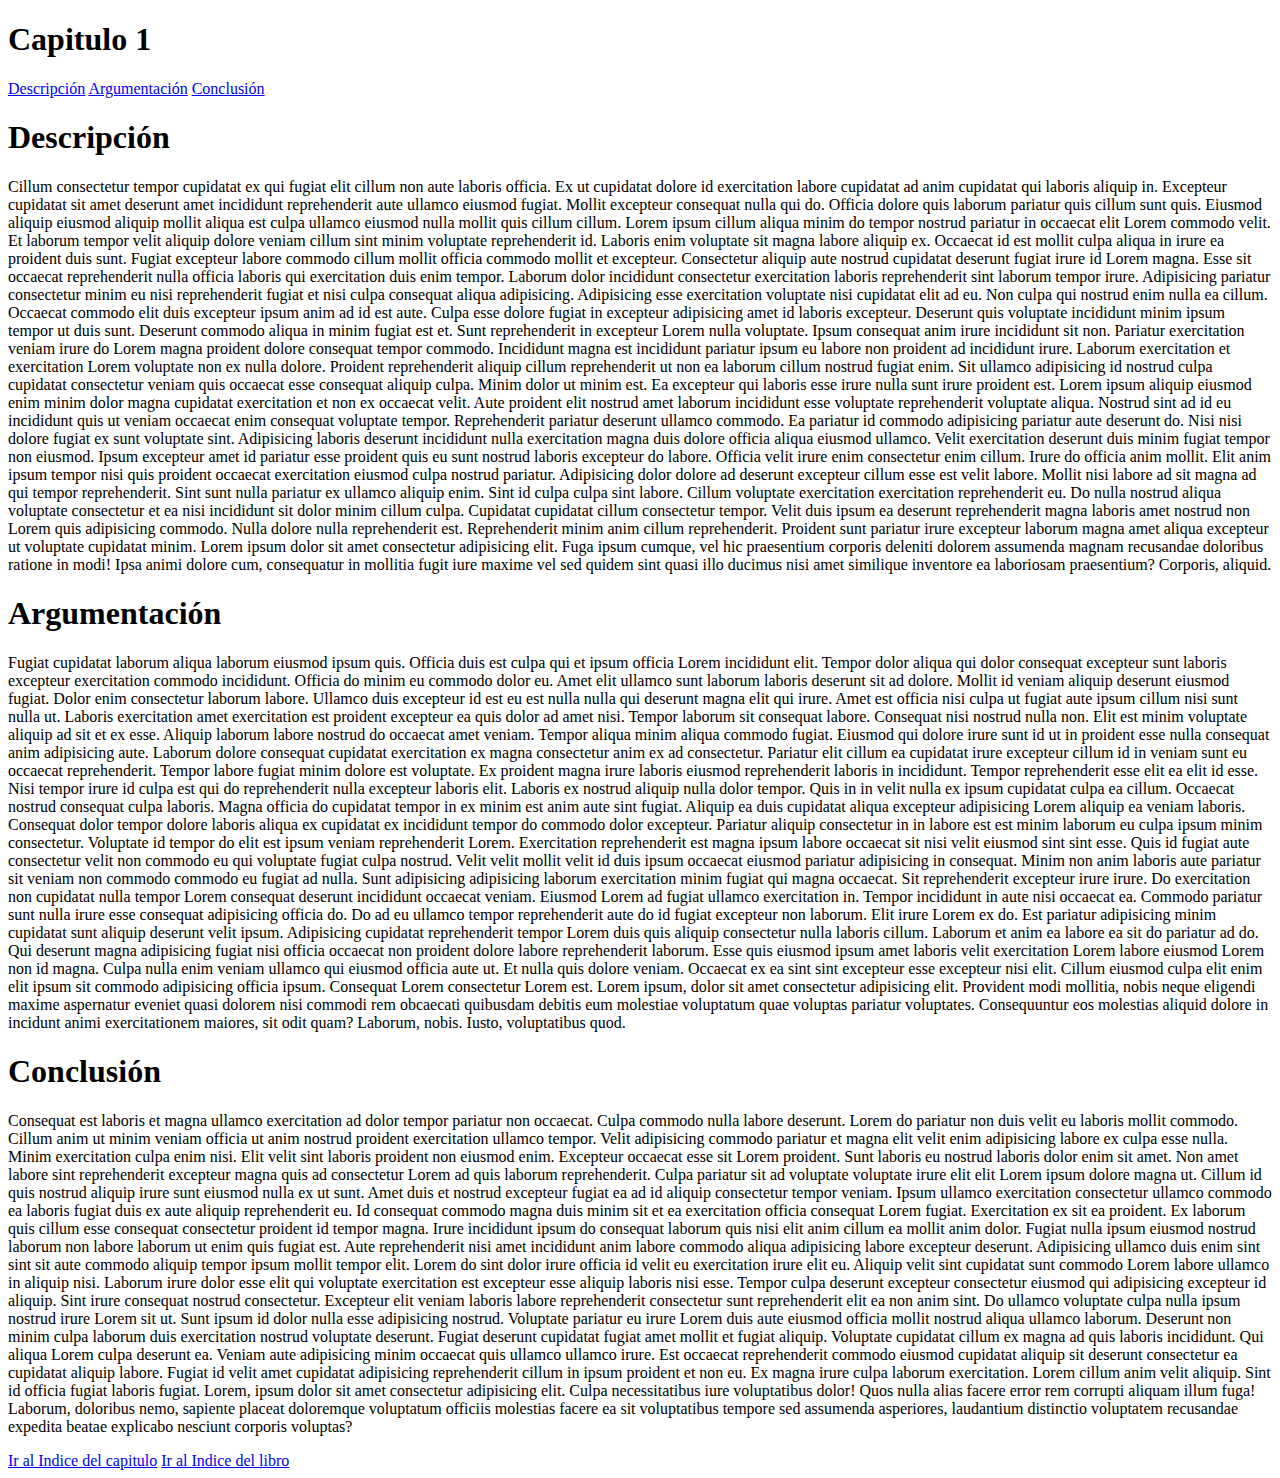
<file: mod2-challenge01/capitulo 1.html>
<!DOCTYPE html>
<html lang="en">
  <head>
    <meta charset="UTF-8" />
    <meta http-equiv="X-UA-Compatible" content="IE=edge" />
    <meta name="viewport" content="width=device-width, initial-scale=1.0" />
    <title>Document</title>
  </head>
  <body>
    <header></header>
    <main>
      <h1>Capitulo 1</h1>
      <section id="top">
        <a href="capitulo 1.html#Descripción">Descripción</a>
        <a href="capitulo 1.html#Argumentación">Argumentación</a>
        <a href="capitulo 1.html#Conclusión">Conclusión</a>
      </section>

      <section id="Descripción">
        <h1>Descripción</h1>
        <p>
          Cillum consectetur tempor cupidatat ex qui fugiat elit cillum non aute
          laboris officia. Ex ut cupidatat dolore id exercitation labore
          cupidatat ad anim cupidatat qui laboris aliquip in. Excepteur
          cupidatat sit amet deserunt amet incididunt reprehenderit aute ullamco
          eiusmod fugiat. Mollit excepteur consequat nulla qui do. Officia
          dolore quis laborum pariatur quis cillum sunt quis. Eiusmod aliquip
          eiusmod aliquip mollit aliqua est culpa ullamco eiusmod nulla mollit
          quis cillum cillum. Lorem ipsum cillum aliqua minim do tempor nostrud
          pariatur in occaecat elit Lorem commodo velit. Et laborum tempor velit
          aliquip dolore veniam cillum sint minim voluptate reprehenderit id.
          Laboris enim voluptate sit magna labore aliquip ex. Occaecat id est
          mollit culpa aliqua in irure ea proident duis sunt. Fugiat excepteur
          labore commodo cillum mollit officia commodo mollit et excepteur.
          Consectetur aliquip aute nostrud cupidatat deserunt fugiat irure id
          Lorem magna. Esse sit occaecat reprehenderit nulla officia laboris qui
          exercitation duis enim tempor. Laborum dolor incididunt consectetur
          exercitation laboris reprehenderit sint laborum tempor irure.
          Adipisicing pariatur consectetur minim eu nisi reprehenderit fugiat et
          nisi culpa consequat aliqua adipisicing. Adipisicing esse exercitation
          voluptate nisi cupidatat elit ad eu. Non culpa qui nostrud enim nulla
          ea cillum. Occaecat commodo elit duis excepteur ipsum anim ad id est
          aute. Culpa esse dolore fugiat in excepteur adipisicing amet id
          laboris excepteur. Deserunt quis voluptate incididunt minim ipsum
          tempor ut duis sunt. Deserunt commodo aliqua in minim fugiat est et.
          Sunt reprehenderit in excepteur Lorem nulla voluptate. Ipsum consequat
          anim irure incididunt sit non. Pariatur exercitation veniam irure do
          Lorem magna proident dolore consequat tempor commodo. Incididunt magna
          est incididunt pariatur ipsum eu labore non proident ad incididunt
          irure. Laborum exercitation et exercitation Lorem voluptate non ex
          nulla dolore. Proident reprehenderit aliquip cillum reprehenderit ut
          non ea laborum cillum nostrud fugiat enim. Sit ullamco adipisicing id
          nostrud culpa cupidatat consectetur veniam quis occaecat esse
          consequat aliquip culpa. Minim dolor ut minim est. Ea excepteur qui
          laboris esse irure nulla sunt irure proident est. Lorem ipsum aliquip
          eiusmod enim minim dolor magna cupidatat exercitation et non ex
          occaecat velit. Aute proident elit nostrud amet laborum incididunt
          esse voluptate reprehenderit voluptate aliqua. Nostrud sint ad id eu
          incididunt quis ut veniam occaecat enim consequat voluptate tempor.
          Reprehenderit pariatur deserunt ullamco commodo. Ea pariatur id
          commodo adipisicing pariatur aute deserunt do. Nisi nisi dolore fugiat
          ex sunt voluptate sint. Adipisicing laboris deserunt incididunt nulla
          exercitation magna duis dolore officia aliqua eiusmod ullamco. Velit
          exercitation deserunt duis minim fugiat tempor non eiusmod. Ipsum
          excepteur amet id pariatur esse proident quis eu sunt nostrud laboris
          excepteur do labore. Officia velit irure enim consectetur enim cillum.
          Irure do officia anim mollit. Elit anim ipsum tempor nisi quis
          proident occaecat exercitation eiusmod culpa nostrud pariatur.
          Adipisicing dolor dolore ad deserunt excepteur cillum esse est velit
          labore. Mollit nisi labore ad sit magna ad qui tempor reprehenderit.
          Sint sunt nulla pariatur ex ullamco aliquip enim. Sint id culpa culpa
          sint labore. Cillum voluptate exercitation exercitation reprehenderit
          eu. Do nulla nostrud aliqua voluptate consectetur et ea nisi
          incididunt sit dolor minim cillum culpa. Cupidatat cupidatat cillum
          consectetur tempor. Velit duis ipsum ea deserunt reprehenderit magna
          laboris amet nostrud non Lorem quis adipisicing commodo. Nulla dolore
          nulla reprehenderit est. Reprehenderit minim anim cillum
          reprehenderit. Proident sunt pariatur irure excepteur laborum magna
          amet aliqua excepteur ut voluptate cupidatat minim. Lorem ipsum dolor
          sit amet consectetur adipisicing elit. Fuga ipsum cumque, vel hic
          praesentium corporis deleniti dolorem assumenda magnam recusandae
          doloribus ratione in modi! Ipsa animi dolore cum, consequatur in
          mollitia fugit iure maxime vel sed quidem sint quasi illo ducimus nisi
          amet similique inventore ea laboriosam praesentium? Corporis, aliquid.
        </p>
      </section>

      <section id="Argumentación">
        <h1>Argumentación</h1>
        <p>
          Fugiat cupidatat laborum aliqua laborum eiusmod ipsum quis. Officia
          duis est culpa qui et ipsum officia Lorem incididunt elit. Tempor
          dolor aliqua qui dolor consequat excepteur sunt laboris excepteur
          exercitation commodo incididunt. Officia do minim eu commodo dolor eu.
          Amet elit ullamco sunt laborum laboris deserunt sit ad dolore. Mollit
          id veniam aliquip deserunt eiusmod fugiat. Dolor enim consectetur
          laborum labore. Ullamco duis excepteur id est eu est nulla nulla qui
          deserunt magna elit qui irure. Amet est officia nisi culpa ut fugiat
          aute ipsum cillum nisi sunt nulla ut. Laboris exercitation amet
          exercitation est proident excepteur ea quis dolor ad amet nisi. Tempor
          laborum sit consequat labore. Consequat nisi nostrud nulla non. Elit
          est minim voluptate aliquip ad sit et ex esse. Aliquip laborum labore
          nostrud do occaecat amet veniam. Tempor aliqua minim aliqua commodo
          fugiat. Eiusmod qui dolore irure sunt id ut in proident esse nulla
          consequat anim adipisicing aute. Laborum dolore consequat cupidatat
          exercitation ex magna consectetur anim ex ad consectetur. Pariatur
          elit cillum ea cupidatat irure excepteur cillum id in veniam sunt eu
          occaecat reprehenderit. Tempor labore fugiat minim dolore est
          voluptate. Ex proident magna irure laboris eiusmod reprehenderit
          laboris in incididunt. Tempor reprehenderit esse elit ea elit id esse.
          Nisi tempor irure id culpa est qui do reprehenderit nulla excepteur
          laboris elit. Laboris ex nostrud aliquip nulla dolor tempor. Quis in
          in velit nulla ex ipsum cupidatat culpa ea cillum. Occaecat nostrud
          consequat culpa laboris. Magna officia do cupidatat tempor in ex minim
          est anim aute sint fugiat. Aliquip ea duis cupidatat aliqua excepteur
          adipisicing Lorem aliquip ea veniam laboris. Consequat dolor tempor
          dolore laboris aliqua ex cupidatat ex incididunt tempor do commodo
          dolor excepteur. Pariatur aliquip consectetur in in labore est est
          minim laborum eu culpa ipsum minim consectetur. Voluptate id tempor do
          elit est ipsum veniam reprehenderit Lorem. Exercitation reprehenderit
          est magna ipsum labore occaecat sit nisi velit eiusmod sint sint esse.
          Quis id fugiat aute consectetur velit non commodo eu qui voluptate
          fugiat culpa nostrud. Velit velit mollit velit id duis ipsum occaecat
          eiusmod pariatur adipisicing in consequat. Minim non anim laboris aute
          pariatur sit veniam non commodo commodo eu fugiat ad nulla. Sunt
          adipisicing adipisicing laborum exercitation minim fugiat qui magna
          occaecat. Sit reprehenderit excepteur irure irure. Do exercitation non
          cupidatat nulla tempor Lorem consequat deserunt incididunt occaecat
          veniam. Eiusmod Lorem ad fugiat ullamco exercitation in. Tempor
          incididunt in aute nisi occaecat ea. Commodo pariatur sunt nulla irure
          esse consequat adipisicing officia do. Do ad eu ullamco tempor
          reprehenderit aute do id fugiat excepteur non laborum. Elit irure
          Lorem ex do. Est pariatur adipisicing minim cupidatat sunt aliquip
          deserunt velit ipsum. Adipisicing cupidatat reprehenderit tempor Lorem
          duis quis aliquip consectetur nulla laboris cillum. Laborum et anim ea
          labore ea sit do pariatur ad do. Qui deserunt magna adipisicing fugiat
          nisi officia occaecat non proident dolore labore reprehenderit
          laborum. Esse quis eiusmod ipsum amet laboris velit exercitation Lorem
          labore eiusmod Lorem non id magna. Culpa nulla enim veniam ullamco qui
          eiusmod officia aute ut. Et nulla quis dolore veniam. Occaecat ex ea
          sint sint excepteur esse excepteur nisi elit. Cillum eiusmod culpa
          elit enim elit ipsum sit commodo adipisicing officia ipsum. Consequat
          Lorem consectetur Lorem est. Lorem ipsum, dolor sit amet consectetur
          adipisicing elit. Provident modi mollitia, nobis neque eligendi maxime
          aspernatur eveniet quasi dolorem nisi commodi rem obcaecati quibusdam
          debitis eum molestiae voluptatum quae voluptas pariatur voluptates.
          Consequuntur eos molestias aliquid dolore in incidunt animi
          exercitationem maiores, sit odit quam? Laborum, nobis. Iusto,
          voluptatibus quod.
        </p>
      </section>
      <section id="Conclusión">
        <h1>Conclusión</h1>
        <p>
          Consequat est laboris et magna ullamco exercitation ad dolor tempor
          pariatur non occaecat. Culpa commodo nulla labore deserunt. Lorem do
          pariatur non duis velit eu laboris mollit commodo. Cillum anim ut
          minim veniam officia ut anim nostrud proident exercitation ullamco
          tempor. Velit adipisicing commodo pariatur et magna elit velit enim
          adipisicing labore ex culpa esse nulla. Minim exercitation culpa enim
          nisi. Elit velit sint laboris proident non eiusmod enim. Excepteur
          occaecat esse sit Lorem proident. Sunt laboris eu nostrud laboris
          dolor enim sit amet. Non amet labore sint reprehenderit excepteur
          magna quis ad consectetur Lorem ad quis laborum reprehenderit. Culpa
          pariatur sit ad voluptate voluptate irure elit elit Lorem ipsum dolore
          magna ut. Cillum id quis nostrud aliquip irure sunt eiusmod nulla ex
          ut sunt. Amet duis et nostrud excepteur fugiat ea ad id aliquip
          consectetur tempor veniam. Ipsum ullamco exercitation consectetur
          ullamco commodo ea laboris fugiat duis ex aute aliquip reprehenderit
          eu. Id consequat commodo magna duis minim sit et ea exercitation
          officia consequat Lorem fugiat. Exercitation ex sit ea proident. Ex
          laborum quis cillum esse consequat consectetur proident id tempor
          magna. Irure incididunt ipsum do consequat laborum quis nisi elit anim
          cillum ea mollit anim dolor. Fugiat nulla ipsum eiusmod nostrud
          laborum non labore laborum ut enim quis fugiat est. Aute reprehenderit
          nisi amet incididunt anim labore commodo aliqua adipisicing labore
          excepteur deserunt. Adipisicing ullamco duis enim sint sint sit aute
          commodo aliquip tempor ipsum mollit tempor elit. Lorem do sint dolor
          irure officia id velit eu exercitation irure elit eu. Aliquip velit
          sint cupidatat sunt commodo Lorem labore ullamco in aliquip nisi.
          Laborum irure dolor esse elit qui voluptate exercitation est excepteur
          esse aliquip laboris nisi esse. Tempor culpa deserunt excepteur
          consectetur eiusmod qui adipisicing excepteur id aliquip. Sint irure
          consequat nostrud consectetur. Excepteur elit veniam laboris labore
          reprehenderit consectetur sunt reprehenderit elit ea non anim sint. Do
          ullamco voluptate culpa nulla ipsum nostrud irure Lorem sit ut. Sunt
          ipsum id dolor nulla esse adipisicing nostrud. Voluptate pariatur eu
          irure Lorem duis aute eiusmod officia mollit nostrud aliqua ullamco
          laborum. Deserunt non minim culpa laborum duis exercitation nostrud
          voluptate deserunt. Fugiat deserunt cupidatat fugiat amet mollit et
          fugiat aliquip. Voluptate cupidatat cillum ex magna ad quis laboris
          incididunt. Qui aliqua Lorem culpa deserunt ea. Veniam aute
          adipisicing minim occaecat quis ullamco ullamco irure. Est occaecat
          reprehenderit commodo eiusmod cupidatat aliquip sit deserunt
          consectetur ea cupidatat aliquip labore. Fugiat id velit amet
          cupidatat adipisicing reprehenderit cillum in ipsum proident et non
          eu. Ex magna irure culpa laborum exercitation. Lorem cillum anim velit
          aliquip. Sint id officia fugiat laboris fugiat. Lorem, ipsum dolor sit
          amet consectetur adipisicing elit. Culpa necessitatibus iure
          voluptatibus dolor! Quos nulla alias facere error rem corrupti aliquam
          illum fuga! Laborum, doloribus nemo, sapiente placeat doloremque
          voluptatum officiis molestias facere ea sit voluptatibus tempore sed
          assumenda asperiores, laudantium distinctio voluptatem recusandae
          expedita beatae explicabo nesciunt corporis voluptas?
        </p>
      </section>
    </main>
    <footer>
      <a href="capitulo 1.html#top">Ir al Indice del capitulo</a>
      <a href="index.html">Ir al Indice del libro</a>
    </footer>
  </body>
</html>
</file>
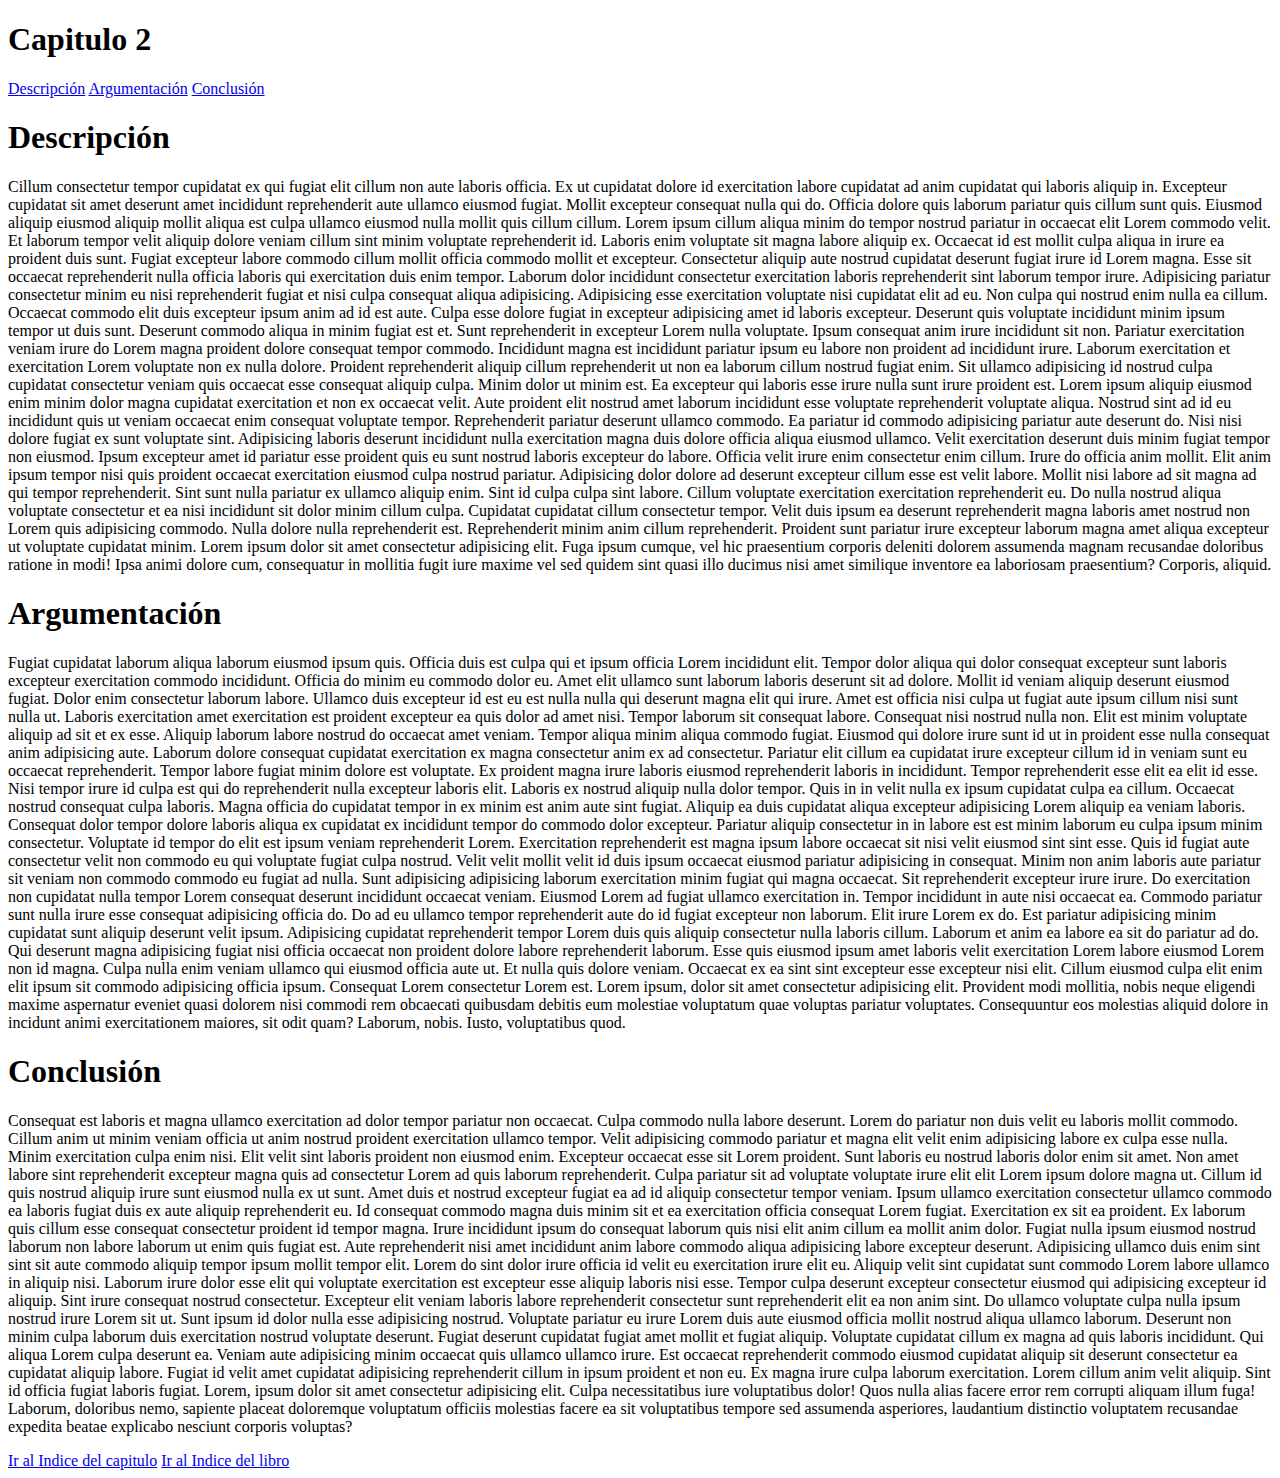
<file: mod2-challenge01/capitulo 2.html>
<!DOCTYPE html>
<html lang="en">
  <head>
    <meta charset="UTF-8" />
    <meta http-equiv="X-UA-Compatible" content="IE=edge" />
    <meta name="viewport" content="width=device-width, initial-scale=1.0" />
    <title>Document</title>
  </head>
  <body>
    <header></header>
    <main>
      <h1>Capitulo 2</h1>
      <section id="top">
        <a href="capitulo 2.html#Descripción">Descripción</a>
        <a href="capitulo 2.html#Argumentación">Argumentación</a>
        <a href="capitulo 2.html#Conclusión">Conclusión</a>
      </section>

      <section id="Descripción">
        <h1>Descripción</h1>
        <p>
          Cillum consectetur tempor cupidatat ex qui fugiat elit cillum non aute
          laboris officia. Ex ut cupidatat dolore id exercitation labore
          cupidatat ad anim cupidatat qui laboris aliquip in. Excepteur
          cupidatat sit amet deserunt amet incididunt reprehenderit aute ullamco
          eiusmod fugiat. Mollit excepteur consequat nulla qui do. Officia
          dolore quis laborum pariatur quis cillum sunt quis. Eiusmod aliquip
          eiusmod aliquip mollit aliqua est culpa ullamco eiusmod nulla mollit
          quis cillum cillum. Lorem ipsum cillum aliqua minim do tempor nostrud
          pariatur in occaecat elit Lorem commodo velit. Et laborum tempor velit
          aliquip dolore veniam cillum sint minim voluptate reprehenderit id.
          Laboris enim voluptate sit magna labore aliquip ex. Occaecat id est
          mollit culpa aliqua in irure ea proident duis sunt. Fugiat excepteur
          labore commodo cillum mollit officia commodo mollit et excepteur.
          Consectetur aliquip aute nostrud cupidatat deserunt fugiat irure id
          Lorem magna. Esse sit occaecat reprehenderit nulla officia laboris qui
          exercitation duis enim tempor. Laborum dolor incididunt consectetur
          exercitation laboris reprehenderit sint laborum tempor irure.
          Adipisicing pariatur consectetur minim eu nisi reprehenderit fugiat et
          nisi culpa consequat aliqua adipisicing. Adipisicing esse exercitation
          voluptate nisi cupidatat elit ad eu. Non culpa qui nostrud enim nulla
          ea cillum. Occaecat commodo elit duis excepteur ipsum anim ad id est
          aute. Culpa esse dolore fugiat in excepteur adipisicing amet id
          laboris excepteur. Deserunt quis voluptate incididunt minim ipsum
          tempor ut duis sunt. Deserunt commodo aliqua in minim fugiat est et.
          Sunt reprehenderit in excepteur Lorem nulla voluptate. Ipsum consequat
          anim irure incididunt sit non. Pariatur exercitation veniam irure do
          Lorem magna proident dolore consequat tempor commodo. Incididunt magna
          est incididunt pariatur ipsum eu labore non proident ad incididunt
          irure. Laborum exercitation et exercitation Lorem voluptate non ex
          nulla dolore. Proident reprehenderit aliquip cillum reprehenderit ut
          non ea laborum cillum nostrud fugiat enim. Sit ullamco adipisicing id
          nostrud culpa cupidatat consectetur veniam quis occaecat esse
          consequat aliquip culpa. Minim dolor ut minim est. Ea excepteur qui
          laboris esse irure nulla sunt irure proident est. Lorem ipsum aliquip
          eiusmod enim minim dolor magna cupidatat exercitation et non ex
          occaecat velit. Aute proident elit nostrud amet laborum incididunt
          esse voluptate reprehenderit voluptate aliqua. Nostrud sint ad id eu
          incididunt quis ut veniam occaecat enim consequat voluptate tempor.
          Reprehenderit pariatur deserunt ullamco commodo. Ea pariatur id
          commodo adipisicing pariatur aute deserunt do. Nisi nisi dolore fugiat
          ex sunt voluptate sint. Adipisicing laboris deserunt incididunt nulla
          exercitation magna duis dolore officia aliqua eiusmod ullamco. Velit
          exercitation deserunt duis minim fugiat tempor non eiusmod. Ipsum
          excepteur amet id pariatur esse proident quis eu sunt nostrud laboris
          excepteur do labore. Officia velit irure enim consectetur enim cillum.
          Irure do officia anim mollit. Elit anim ipsum tempor nisi quis
          proident occaecat exercitation eiusmod culpa nostrud pariatur.
          Adipisicing dolor dolore ad deserunt excepteur cillum esse est velit
          labore. Mollit nisi labore ad sit magna ad qui tempor reprehenderit.
          Sint sunt nulla pariatur ex ullamco aliquip enim. Sint id culpa culpa
          sint labore. Cillum voluptate exercitation exercitation reprehenderit
          eu. Do nulla nostrud aliqua voluptate consectetur et ea nisi
          incididunt sit dolor minim cillum culpa. Cupidatat cupidatat cillum
          consectetur tempor. Velit duis ipsum ea deserunt reprehenderit magna
          laboris amet nostrud non Lorem quis adipisicing commodo. Nulla dolore
          nulla reprehenderit est. Reprehenderit minim anim cillum
          reprehenderit. Proident sunt pariatur irure excepteur laborum magna
          amet aliqua excepteur ut voluptate cupidatat minim. Lorem ipsum dolor
          sit amet consectetur adipisicing elit. Fuga ipsum cumque, vel hic
          praesentium corporis deleniti dolorem assumenda magnam recusandae
          doloribus ratione in modi! Ipsa animi dolore cum, consequatur in
          mollitia fugit iure maxime vel sed quidem sint quasi illo ducimus nisi
          amet similique inventore ea laboriosam praesentium? Corporis, aliquid.
        </p>
      </section>

      <section id="Argumentación">
        <h1>Argumentación</h1>
        <p>
          Fugiat cupidatat laborum aliqua laborum eiusmod ipsum quis. Officia
          duis est culpa qui et ipsum officia Lorem incididunt elit. Tempor
          dolor aliqua qui dolor consequat excepteur sunt laboris excepteur
          exercitation commodo incididunt. Officia do minim eu commodo dolor eu.
          Amet elit ullamco sunt laborum laboris deserunt sit ad dolore. Mollit
          id veniam aliquip deserunt eiusmod fugiat. Dolor enim consectetur
          laborum labore. Ullamco duis excepteur id est eu est nulla nulla qui
          deserunt magna elit qui irure. Amet est officia nisi culpa ut fugiat
          aute ipsum cillum nisi sunt nulla ut. Laboris exercitation amet
          exercitation est proident excepteur ea quis dolor ad amet nisi. Tempor
          laborum sit consequat labore. Consequat nisi nostrud nulla non. Elit
          est minim voluptate aliquip ad sit et ex esse. Aliquip laborum labore
          nostrud do occaecat amet veniam. Tempor aliqua minim aliqua commodo
          fugiat. Eiusmod qui dolore irure sunt id ut in proident esse nulla
          consequat anim adipisicing aute. Laborum dolore consequat cupidatat
          exercitation ex magna consectetur anim ex ad consectetur. Pariatur
          elit cillum ea cupidatat irure excepteur cillum id in veniam sunt eu
          occaecat reprehenderit. Tempor labore fugiat minim dolore est
          voluptate. Ex proident magna irure laboris eiusmod reprehenderit
          laboris in incididunt. Tempor reprehenderit esse elit ea elit id esse.
          Nisi tempor irure id culpa est qui do reprehenderit nulla excepteur
          laboris elit. Laboris ex nostrud aliquip nulla dolor tempor. Quis in
          in velit nulla ex ipsum cupidatat culpa ea cillum. Occaecat nostrud
          consequat culpa laboris. Magna officia do cupidatat tempor in ex minim
          est anim aute sint fugiat. Aliquip ea duis cupidatat aliqua excepteur
          adipisicing Lorem aliquip ea veniam laboris. Consequat dolor tempor
          dolore laboris aliqua ex cupidatat ex incididunt tempor do commodo
          dolor excepteur. Pariatur aliquip consectetur in in labore est est
          minim laborum eu culpa ipsum minim consectetur. Voluptate id tempor do
          elit est ipsum veniam reprehenderit Lorem. Exercitation reprehenderit
          est magna ipsum labore occaecat sit nisi velit eiusmod sint sint esse.
          Quis id fugiat aute consectetur velit non commodo eu qui voluptate
          fugiat culpa nostrud. Velit velit mollit velit id duis ipsum occaecat
          eiusmod pariatur adipisicing in consequat. Minim non anim laboris aute
          pariatur sit veniam non commodo commodo eu fugiat ad nulla. Sunt
          adipisicing adipisicing laborum exercitation minim fugiat qui magna
          occaecat. Sit reprehenderit excepteur irure irure. Do exercitation non
          cupidatat nulla tempor Lorem consequat deserunt incididunt occaecat
          veniam. Eiusmod Lorem ad fugiat ullamco exercitation in. Tempor
          incididunt in aute nisi occaecat ea. Commodo pariatur sunt nulla irure
          esse consequat adipisicing officia do. Do ad eu ullamco tempor
          reprehenderit aute do id fugiat excepteur non laborum. Elit irure
          Lorem ex do. Est pariatur adipisicing minim cupidatat sunt aliquip
          deserunt velit ipsum. Adipisicing cupidatat reprehenderit tempor Lorem
          duis quis aliquip consectetur nulla laboris cillum. Laborum et anim ea
          labore ea sit do pariatur ad do. Qui deserunt magna adipisicing fugiat
          nisi officia occaecat non proident dolore labore reprehenderit
          laborum. Esse quis eiusmod ipsum amet laboris velit exercitation Lorem
          labore eiusmod Lorem non id magna. Culpa nulla enim veniam ullamco qui
          eiusmod officia aute ut. Et nulla quis dolore veniam. Occaecat ex ea
          sint sint excepteur esse excepteur nisi elit. Cillum eiusmod culpa
          elit enim elit ipsum sit commodo adipisicing officia ipsum. Consequat
          Lorem consectetur Lorem est. Lorem ipsum, dolor sit amet consectetur
          adipisicing elit. Provident modi mollitia, nobis neque eligendi maxime
          aspernatur eveniet quasi dolorem nisi commodi rem obcaecati quibusdam
          debitis eum molestiae voluptatum quae voluptas pariatur voluptates.
          Consequuntur eos molestias aliquid dolore in incidunt animi
          exercitationem maiores, sit odit quam? Laborum, nobis. Iusto,
          voluptatibus quod.
        </p>
      </section>
      <section id="Conclusión">
        <h1>Conclusión</h1>
        <p>
          Consequat est laboris et magna ullamco exercitation ad dolor tempor
          pariatur non occaecat. Culpa commodo nulla labore deserunt. Lorem do
          pariatur non duis velit eu laboris mollit commodo. Cillum anim ut
          minim veniam officia ut anim nostrud proident exercitation ullamco
          tempor. Velit adipisicing commodo pariatur et magna elit velit enim
          adipisicing labore ex culpa esse nulla. Minim exercitation culpa enim
          nisi. Elit velit sint laboris proident non eiusmod enim. Excepteur
          occaecat esse sit Lorem proident. Sunt laboris eu nostrud laboris
          dolor enim sit amet. Non amet labore sint reprehenderit excepteur
          magna quis ad consectetur Lorem ad quis laborum reprehenderit. Culpa
          pariatur sit ad voluptate voluptate irure elit elit Lorem ipsum dolore
          magna ut. Cillum id quis nostrud aliquip irure sunt eiusmod nulla ex
          ut sunt. Amet duis et nostrud excepteur fugiat ea ad id aliquip
          consectetur tempor veniam. Ipsum ullamco exercitation consectetur
          ullamco commodo ea laboris fugiat duis ex aute aliquip reprehenderit
          eu. Id consequat commodo magna duis minim sit et ea exercitation
          officia consequat Lorem fugiat. Exercitation ex sit ea proident. Ex
          laborum quis cillum esse consequat consectetur proident id tempor
          magna. Irure incididunt ipsum do consequat laborum quis nisi elit anim
          cillum ea mollit anim dolor. Fugiat nulla ipsum eiusmod nostrud
          laborum non labore laborum ut enim quis fugiat est. Aute reprehenderit
          nisi amet incididunt anim labore commodo aliqua adipisicing labore
          excepteur deserunt. Adipisicing ullamco duis enim sint sint sit aute
          commodo aliquip tempor ipsum mollit tempor elit. Lorem do sint dolor
          irure officia id velit eu exercitation irure elit eu. Aliquip velit
          sint cupidatat sunt commodo Lorem labore ullamco in aliquip nisi.
          Laborum irure dolor esse elit qui voluptate exercitation est excepteur
          esse aliquip laboris nisi esse. Tempor culpa deserunt excepteur
          consectetur eiusmod qui adipisicing excepteur id aliquip. Sint irure
          consequat nostrud consectetur. Excepteur elit veniam laboris labore
          reprehenderit consectetur sunt reprehenderit elit ea non anim sint. Do
          ullamco voluptate culpa nulla ipsum nostrud irure Lorem sit ut. Sunt
          ipsum id dolor nulla esse adipisicing nostrud. Voluptate pariatur eu
          irure Lorem duis aute eiusmod officia mollit nostrud aliqua ullamco
          laborum. Deserunt non minim culpa laborum duis exercitation nostrud
          voluptate deserunt. Fugiat deserunt cupidatat fugiat amet mollit et
          fugiat aliquip. Voluptate cupidatat cillum ex magna ad quis laboris
          incididunt. Qui aliqua Lorem culpa deserunt ea. Veniam aute
          adipisicing minim occaecat quis ullamco ullamco irure. Est occaecat
          reprehenderit commodo eiusmod cupidatat aliquip sit deserunt
          consectetur ea cupidatat aliquip labore. Fugiat id velit amet
          cupidatat adipisicing reprehenderit cillum in ipsum proident et non
          eu. Ex magna irure culpa laborum exercitation. Lorem cillum anim velit
          aliquip. Sint id officia fugiat laboris fugiat. Lorem, ipsum dolor sit
          amet consectetur adipisicing elit. Culpa necessitatibus iure
          voluptatibus dolor! Quos nulla alias facere error rem corrupti aliquam
          illum fuga! Laborum, doloribus nemo, sapiente placeat doloremque
          voluptatum officiis molestias facere ea sit voluptatibus tempore sed
          assumenda asperiores, laudantium distinctio voluptatem recusandae
          expedita beatae explicabo nesciunt corporis voluptas?
        </p>
      </section>
    </main>
    <footer>
      <a href="capitulo 2.html#top">Ir al Indice del capitulo</a>
      <a href="index.html">Ir al Indice del libro</a>
    </footer>
  </body>
</html>
</file>
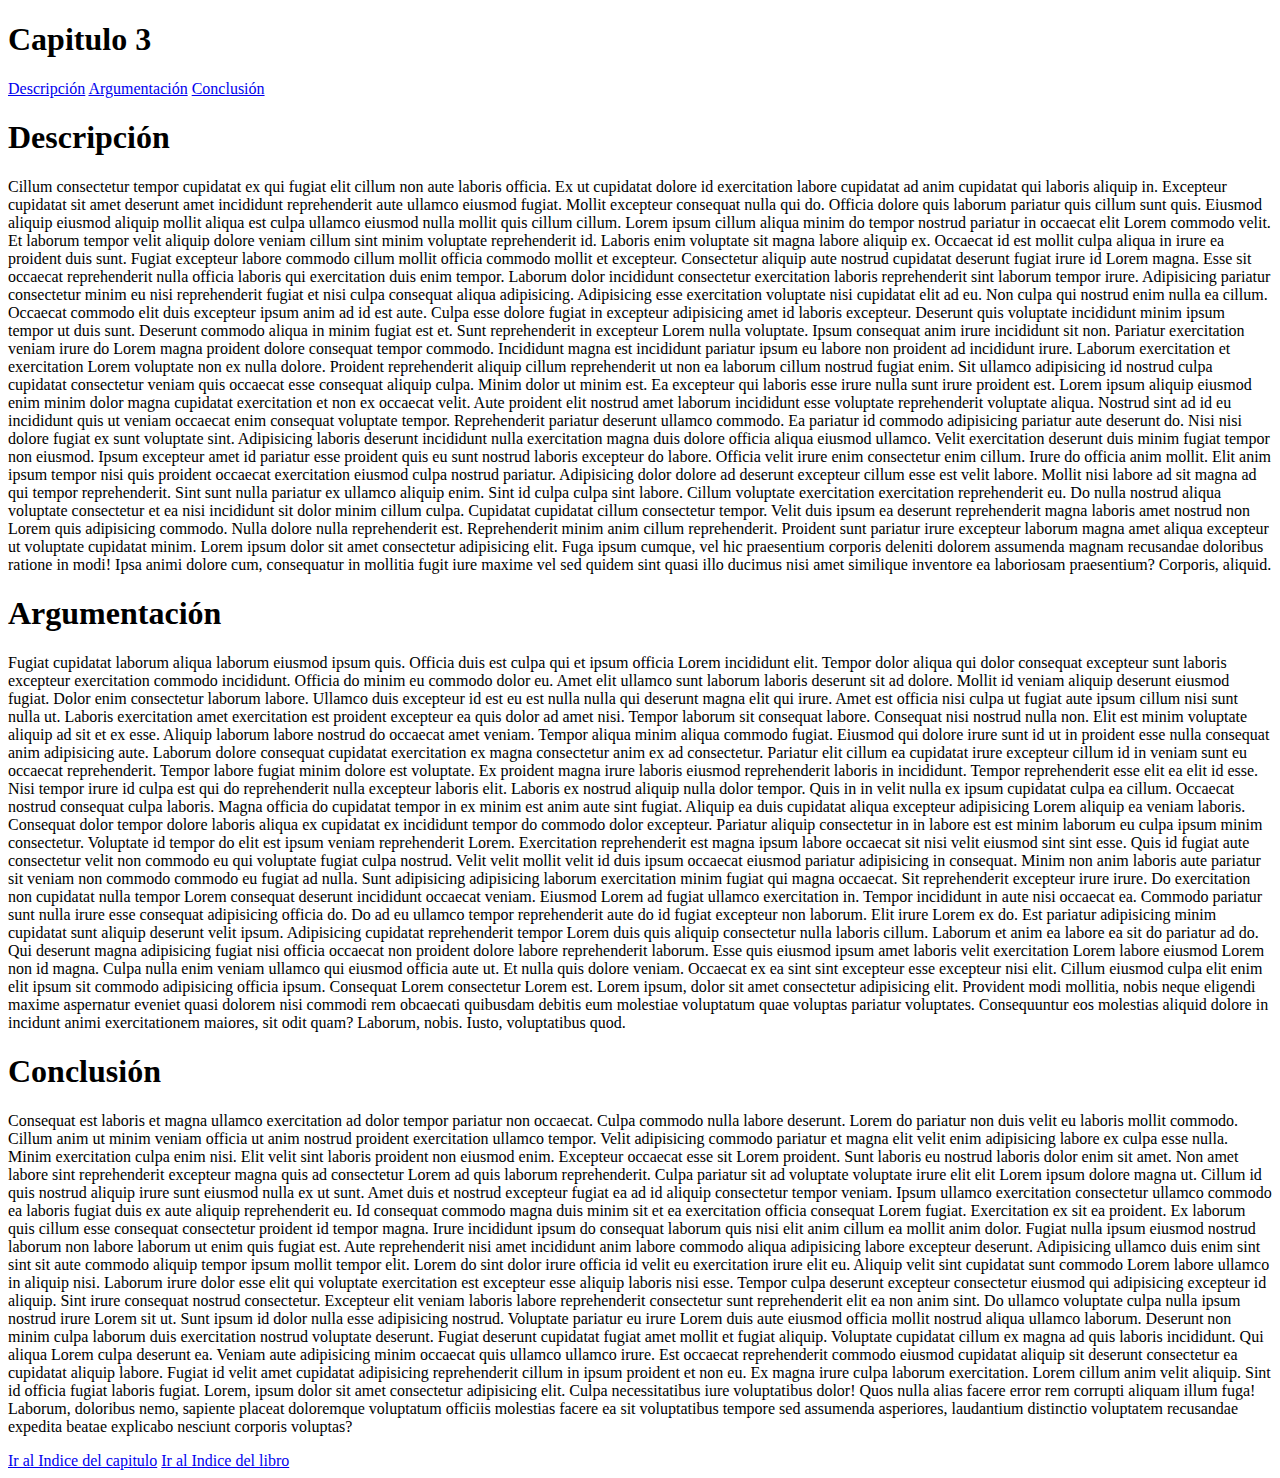
<file: mod2-challenge01/capitulo 3.html>
<!DOCTYPE html>
<html lang="en">
  <head>
    <meta charset="UTF-8" />
    <meta http-equiv="X-UA-Compatible" content="IE=edge" />
    <meta name="viewport" content="width=device-width, initial-scale=1.0" />
    <title>Document</title>
  </head>
  <body>
    <header></header>
    <main>
      <h1>Capitulo 3</h1>
      <section id="top">
        <a href="capitulo 3.html#Descripción">Descripción</a>
        <a href="capitulo 3.html#Argumentación">Argumentación</a>
        <a href="capitulo 3.html#Conclusión">Conclusión</a>
      </section>

      <section id="Descripción">
        <h1>Descripción</h1>
        <p>
          Cillum consectetur tempor cupidatat ex qui fugiat elit cillum non aute
          laboris officia. Ex ut cupidatat dolore id exercitation labore
          cupidatat ad anim cupidatat qui laboris aliquip in. Excepteur
          cupidatat sit amet deserunt amet incididunt reprehenderit aute ullamco
          eiusmod fugiat. Mollit excepteur consequat nulla qui do. Officia
          dolore quis laborum pariatur quis cillum sunt quis. Eiusmod aliquip
          eiusmod aliquip mollit aliqua est culpa ullamco eiusmod nulla mollit
          quis cillum cillum. Lorem ipsum cillum aliqua minim do tempor nostrud
          pariatur in occaecat elit Lorem commodo velit. Et laborum tempor velit
          aliquip dolore veniam cillum sint minim voluptate reprehenderit id.
          Laboris enim voluptate sit magna labore aliquip ex. Occaecat id est
          mollit culpa aliqua in irure ea proident duis sunt. Fugiat excepteur
          labore commodo cillum mollit officia commodo mollit et excepteur.
          Consectetur aliquip aute nostrud cupidatat deserunt fugiat irure id
          Lorem magna. Esse sit occaecat reprehenderit nulla officia laboris qui
          exercitation duis enim tempor. Laborum dolor incididunt consectetur
          exercitation laboris reprehenderit sint laborum tempor irure.
          Adipisicing pariatur consectetur minim eu nisi reprehenderit fugiat et
          nisi culpa consequat aliqua adipisicing. Adipisicing esse exercitation
          voluptate nisi cupidatat elit ad eu. Non culpa qui nostrud enim nulla
          ea cillum. Occaecat commodo elit duis excepteur ipsum anim ad id est
          aute. Culpa esse dolore fugiat in excepteur adipisicing amet id
          laboris excepteur. Deserunt quis voluptate incididunt minim ipsum
          tempor ut duis sunt. Deserunt commodo aliqua in minim fugiat est et.
          Sunt reprehenderit in excepteur Lorem nulla voluptate. Ipsum consequat
          anim irure incididunt sit non. Pariatur exercitation veniam irure do
          Lorem magna proident dolore consequat tempor commodo. Incididunt magna
          est incididunt pariatur ipsum eu labore non proident ad incididunt
          irure. Laborum exercitation et exercitation Lorem voluptate non ex
          nulla dolore. Proident reprehenderit aliquip cillum reprehenderit ut
          non ea laborum cillum nostrud fugiat enim. Sit ullamco adipisicing id
          nostrud culpa cupidatat consectetur veniam quis occaecat esse
          consequat aliquip culpa. Minim dolor ut minim est. Ea excepteur qui
          laboris esse irure nulla sunt irure proident est. Lorem ipsum aliquip
          eiusmod enim minim dolor magna cupidatat exercitation et non ex
          occaecat velit. Aute proident elit nostrud amet laborum incididunt
          esse voluptate reprehenderit voluptate aliqua. Nostrud sint ad id eu
          incididunt quis ut veniam occaecat enim consequat voluptate tempor.
          Reprehenderit pariatur deserunt ullamco commodo. Ea pariatur id
          commodo adipisicing pariatur aute deserunt do. Nisi nisi dolore fugiat
          ex sunt voluptate sint. Adipisicing laboris deserunt incididunt nulla
          exercitation magna duis dolore officia aliqua eiusmod ullamco. Velit
          exercitation deserunt duis minim fugiat tempor non eiusmod. Ipsum
          excepteur amet id pariatur esse proident quis eu sunt nostrud laboris
          excepteur do labore. Officia velit irure enim consectetur enim cillum.
          Irure do officia anim mollit. Elit anim ipsum tempor nisi quis
          proident occaecat exercitation eiusmod culpa nostrud pariatur.
          Adipisicing dolor dolore ad deserunt excepteur cillum esse est velit
          labore. Mollit nisi labore ad sit magna ad qui tempor reprehenderit.
          Sint sunt nulla pariatur ex ullamco aliquip enim. Sint id culpa culpa
          sint labore. Cillum voluptate exercitation exercitation reprehenderit
          eu. Do nulla nostrud aliqua voluptate consectetur et ea nisi
          incididunt sit dolor minim cillum culpa. Cupidatat cupidatat cillum
          consectetur tempor. Velit duis ipsum ea deserunt reprehenderit magna
          laboris amet nostrud non Lorem quis adipisicing commodo. Nulla dolore
          nulla reprehenderit est. Reprehenderit minim anim cillum
          reprehenderit. Proident sunt pariatur irure excepteur laborum magna
          amet aliqua excepteur ut voluptate cupidatat minim. Lorem ipsum dolor
          sit amet consectetur adipisicing elit. Fuga ipsum cumque, vel hic
          praesentium corporis deleniti dolorem assumenda magnam recusandae
          doloribus ratione in modi! Ipsa animi dolore cum, consequatur in
          mollitia fugit iure maxime vel sed quidem sint quasi illo ducimus nisi
          amet similique inventore ea laboriosam praesentium? Corporis, aliquid.
        </p>
      </section>

      <section id="Argumentación">
        <h1>Argumentación</h1>
        <p>
          Fugiat cupidatat laborum aliqua laborum eiusmod ipsum quis. Officia
          duis est culpa qui et ipsum officia Lorem incididunt elit. Tempor
          dolor aliqua qui dolor consequat excepteur sunt laboris excepteur
          exercitation commodo incididunt. Officia do minim eu commodo dolor eu.
          Amet elit ullamco sunt laborum laboris deserunt sit ad dolore. Mollit
          id veniam aliquip deserunt eiusmod fugiat. Dolor enim consectetur
          laborum labore. Ullamco duis excepteur id est eu est nulla nulla qui
          deserunt magna elit qui irure. Amet est officia nisi culpa ut fugiat
          aute ipsum cillum nisi sunt nulla ut. Laboris exercitation amet
          exercitation est proident excepteur ea quis dolor ad amet nisi. Tempor
          laborum sit consequat labore. Consequat nisi nostrud nulla non. Elit
          est minim voluptate aliquip ad sit et ex esse. Aliquip laborum labore
          nostrud do occaecat amet veniam. Tempor aliqua minim aliqua commodo
          fugiat. Eiusmod qui dolore irure sunt id ut in proident esse nulla
          consequat anim adipisicing aute. Laborum dolore consequat cupidatat
          exercitation ex magna consectetur anim ex ad consectetur. Pariatur
          elit cillum ea cupidatat irure excepteur cillum id in veniam sunt eu
          occaecat reprehenderit. Tempor labore fugiat minim dolore est
          voluptate. Ex proident magna irure laboris eiusmod reprehenderit
          laboris in incididunt. Tempor reprehenderit esse elit ea elit id esse.
          Nisi tempor irure id culpa est qui do reprehenderit nulla excepteur
          laboris elit. Laboris ex nostrud aliquip nulla dolor tempor. Quis in
          in velit nulla ex ipsum cupidatat culpa ea cillum. Occaecat nostrud
          consequat culpa laboris. Magna officia do cupidatat tempor in ex minim
          est anim aute sint fugiat. Aliquip ea duis cupidatat aliqua excepteur
          adipisicing Lorem aliquip ea veniam laboris. Consequat dolor tempor
          dolore laboris aliqua ex cupidatat ex incididunt tempor do commodo
          dolor excepteur. Pariatur aliquip consectetur in in labore est est
          minim laborum eu culpa ipsum minim consectetur. Voluptate id tempor do
          elit est ipsum veniam reprehenderit Lorem. Exercitation reprehenderit
          est magna ipsum labore occaecat sit nisi velit eiusmod sint sint esse.
          Quis id fugiat aute consectetur velit non commodo eu qui voluptate
          fugiat culpa nostrud. Velit velit mollit velit id duis ipsum occaecat
          eiusmod pariatur adipisicing in consequat. Minim non anim laboris aute
          pariatur sit veniam non commodo commodo eu fugiat ad nulla. Sunt
          adipisicing adipisicing laborum exercitation minim fugiat qui magna
          occaecat. Sit reprehenderit excepteur irure irure. Do exercitation non
          cupidatat nulla tempor Lorem consequat deserunt incididunt occaecat
          veniam. Eiusmod Lorem ad fugiat ullamco exercitation in. Tempor
          incididunt in aute nisi occaecat ea. Commodo pariatur sunt nulla irure
          esse consequat adipisicing officia do. Do ad eu ullamco tempor
          reprehenderit aute do id fugiat excepteur non laborum. Elit irure
          Lorem ex do. Est pariatur adipisicing minim cupidatat sunt aliquip
          deserunt velit ipsum. Adipisicing cupidatat reprehenderit tempor Lorem
          duis quis aliquip consectetur nulla laboris cillum. Laborum et anim ea
          labore ea sit do pariatur ad do. Qui deserunt magna adipisicing fugiat
          nisi officia occaecat non proident dolore labore reprehenderit
          laborum. Esse quis eiusmod ipsum amet laboris velit exercitation Lorem
          labore eiusmod Lorem non id magna. Culpa nulla enim veniam ullamco qui
          eiusmod officia aute ut. Et nulla quis dolore veniam. Occaecat ex ea
          sint sint excepteur esse excepteur nisi elit. Cillum eiusmod culpa
          elit enim elit ipsum sit commodo adipisicing officia ipsum. Consequat
          Lorem consectetur Lorem est. Lorem ipsum, dolor sit amet consectetur
          adipisicing elit. Provident modi mollitia, nobis neque eligendi maxime
          aspernatur eveniet quasi dolorem nisi commodi rem obcaecati quibusdam
          debitis eum molestiae voluptatum quae voluptas pariatur voluptates.
          Consequuntur eos molestias aliquid dolore in incidunt animi
          exercitationem maiores, sit odit quam? Laborum, nobis. Iusto,
          voluptatibus quod.
        </p>
      </section>
      <section id="Conclusión">
        <h1>Conclusión</h1>
        <p>
          Consequat est laboris et magna ullamco exercitation ad dolor tempor
          pariatur non occaecat. Culpa commodo nulla labore deserunt. Lorem do
          pariatur non duis velit eu laboris mollit commodo. Cillum anim ut
          minim veniam officia ut anim nostrud proident exercitation ullamco
          tempor. Velit adipisicing commodo pariatur et magna elit velit enim
          adipisicing labore ex culpa esse nulla. Minim exercitation culpa enim
          nisi. Elit velit sint laboris proident non eiusmod enim. Excepteur
          occaecat esse sit Lorem proident. Sunt laboris eu nostrud laboris
          dolor enim sit amet. Non amet labore sint reprehenderit excepteur
          magna quis ad consectetur Lorem ad quis laborum reprehenderit. Culpa
          pariatur sit ad voluptate voluptate irure elit elit Lorem ipsum dolore
          magna ut. Cillum id quis nostrud aliquip irure sunt eiusmod nulla ex
          ut sunt. Amet duis et nostrud excepteur fugiat ea ad id aliquip
          consectetur tempor veniam. Ipsum ullamco exercitation consectetur
          ullamco commodo ea laboris fugiat duis ex aute aliquip reprehenderit
          eu. Id consequat commodo magna duis minim sit et ea exercitation
          officia consequat Lorem fugiat. Exercitation ex sit ea proident. Ex
          laborum quis cillum esse consequat consectetur proident id tempor
          magna. Irure incididunt ipsum do consequat laborum quis nisi elit anim
          cillum ea mollit anim dolor. Fugiat nulla ipsum eiusmod nostrud
          laborum non labore laborum ut enim quis fugiat est. Aute reprehenderit
          nisi amet incididunt anim labore commodo aliqua adipisicing labore
          excepteur deserunt. Adipisicing ullamco duis enim sint sint sit aute
          commodo aliquip tempor ipsum mollit tempor elit. Lorem do sint dolor
          irure officia id velit eu exercitation irure elit eu. Aliquip velit
          sint cupidatat sunt commodo Lorem labore ullamco in aliquip nisi.
          Laborum irure dolor esse elit qui voluptate exercitation est excepteur
          esse aliquip laboris nisi esse. Tempor culpa deserunt excepteur
          consectetur eiusmod qui adipisicing excepteur id aliquip. Sint irure
          consequat nostrud consectetur. Excepteur elit veniam laboris labore
          reprehenderit consectetur sunt reprehenderit elit ea non anim sint. Do
          ullamco voluptate culpa nulla ipsum nostrud irure Lorem sit ut. Sunt
          ipsum id dolor nulla esse adipisicing nostrud. Voluptate pariatur eu
          irure Lorem duis aute eiusmod officia mollit nostrud aliqua ullamco
          laborum. Deserunt non minim culpa laborum duis exercitation nostrud
          voluptate deserunt. Fugiat deserunt cupidatat fugiat amet mollit et
          fugiat aliquip. Voluptate cupidatat cillum ex magna ad quis laboris
          incididunt. Qui aliqua Lorem culpa deserunt ea. Veniam aute
          adipisicing minim occaecat quis ullamco ullamco irure. Est occaecat
          reprehenderit commodo eiusmod cupidatat aliquip sit deserunt
          consectetur ea cupidatat aliquip labore. Fugiat id velit amet
          cupidatat adipisicing reprehenderit cillum in ipsum proident et non
          eu. Ex magna irure culpa laborum exercitation. Lorem cillum anim velit
          aliquip. Sint id officia fugiat laboris fugiat. Lorem, ipsum dolor sit
          amet consectetur adipisicing elit. Culpa necessitatibus iure
          voluptatibus dolor! Quos nulla alias facere error rem corrupti aliquam
          illum fuga! Laborum, doloribus nemo, sapiente placeat doloremque
          voluptatum officiis molestias facere ea sit voluptatibus tempore sed
          assumenda asperiores, laudantium distinctio voluptatem recusandae
          expedita beatae explicabo nesciunt corporis voluptas?
        </p>
      </section>
    </main>
    <footer>
      <a href="capitulo 3.html#top">Ir al Indice del capitulo</a>
      <a href="index.html">Ir al Indice del libro</a>
    </footer>
  </body>
</html>
</file>
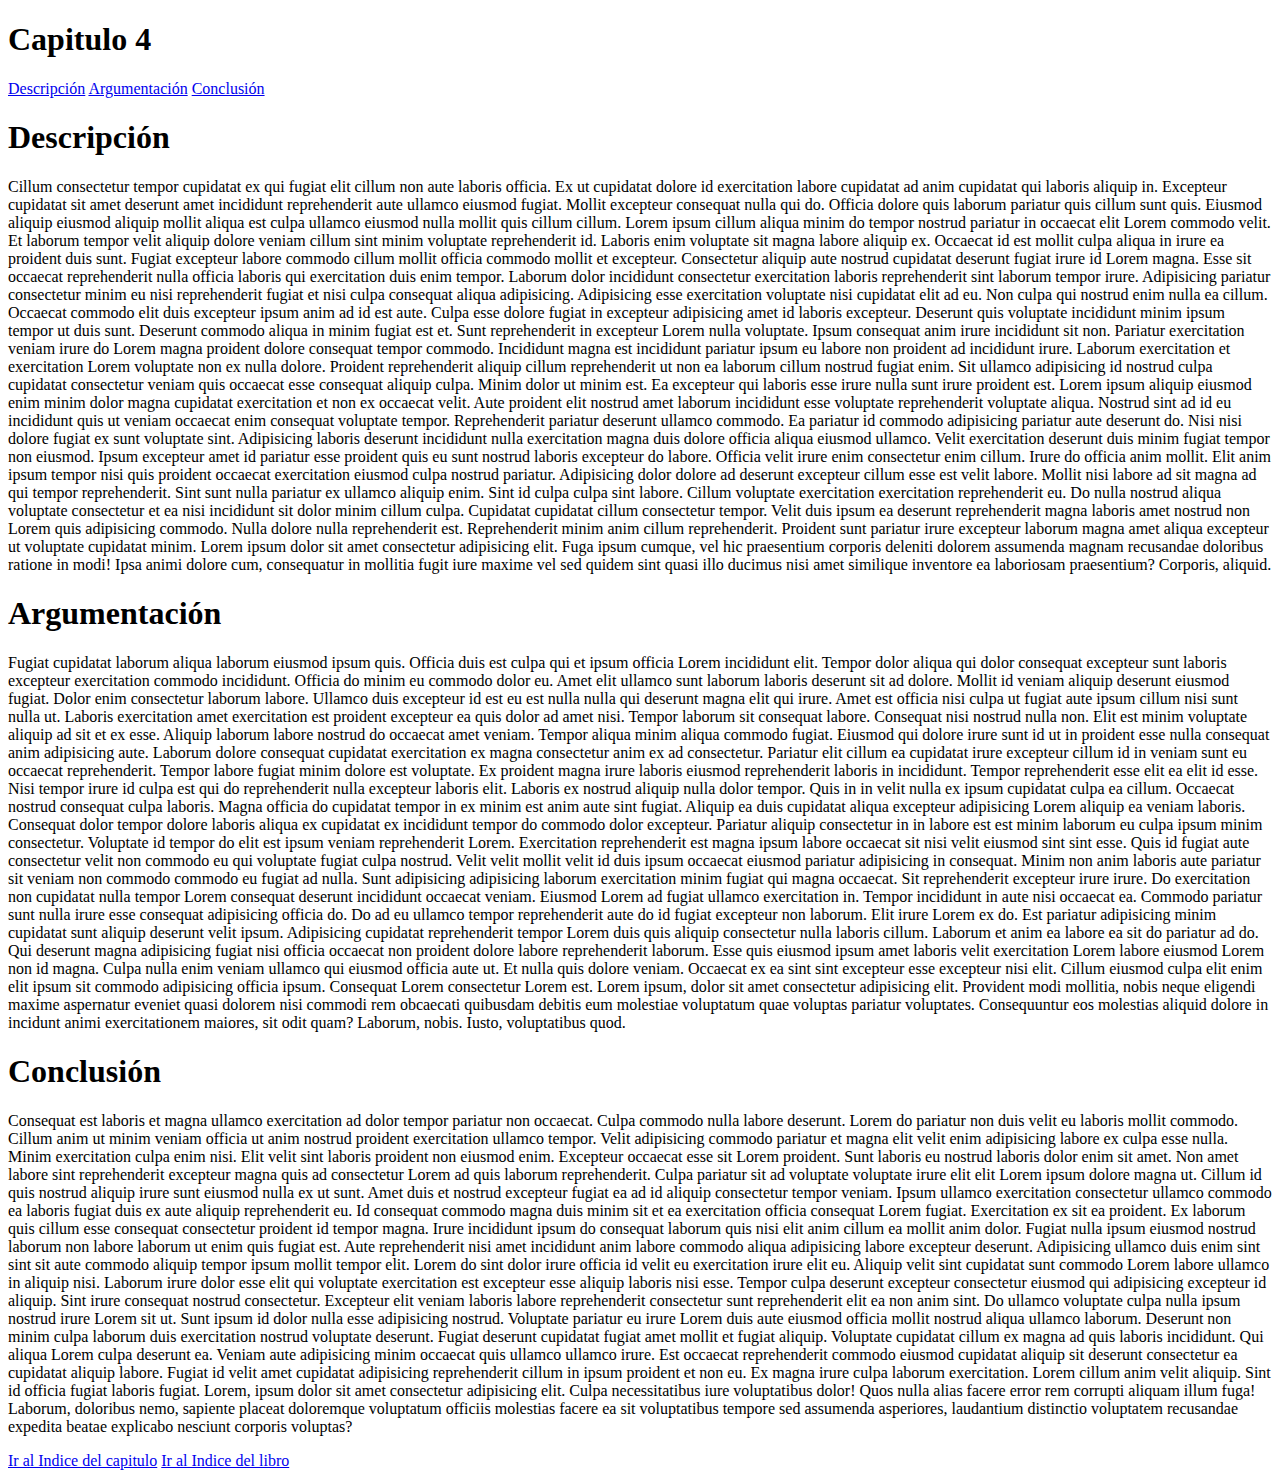
<file: mod2-challenge01/capitulo 4.html>
<!DOCTYPE html>
<html lang="en">
  <head>
    <meta charset="UTF-8" />
    <meta http-equiv="X-UA-Compatible" content="IE=edge" />
    <meta name="viewport" content="width=device-width, initial-scale=1.0" />
    <title>Document</title>
  </head>
  <body>
    <header></header>
    <main>
      <h1>Capitulo 4</h1>
      <section id="top">
        <a href="capitulo 4.html#Descripción">Descripción</a>
        <a href="capitulo 4.html#Argumentación">Argumentación</a>
        <a href="capitulo 4.html#Conclusión">Conclusión</a>
      </section>

      <section id="Descripción">
        <h1>Descripción</h1>
        <p>
          Cillum consectetur tempor cupidatat ex qui fugiat elit cillum non aute
          laboris officia. Ex ut cupidatat dolore id exercitation labore
          cupidatat ad anim cupidatat qui laboris aliquip in. Excepteur
          cupidatat sit amet deserunt amet incididunt reprehenderit aute ullamco
          eiusmod fugiat. Mollit excepteur consequat nulla qui do. Officia
          dolore quis laborum pariatur quis cillum sunt quis. Eiusmod aliquip
          eiusmod aliquip mollit aliqua est culpa ullamco eiusmod nulla mollit
          quis cillum cillum. Lorem ipsum cillum aliqua minim do tempor nostrud
          pariatur in occaecat elit Lorem commodo velit. Et laborum tempor velit
          aliquip dolore veniam cillum sint minim voluptate reprehenderit id.
          Laboris enim voluptate sit magna labore aliquip ex. Occaecat id est
          mollit culpa aliqua in irure ea proident duis sunt. Fugiat excepteur
          labore commodo cillum mollit officia commodo mollit et excepteur.
          Consectetur aliquip aute nostrud cupidatat deserunt fugiat irure id
          Lorem magna. Esse sit occaecat reprehenderit nulla officia laboris qui
          exercitation duis enim tempor. Laborum dolor incididunt consectetur
          exercitation laboris reprehenderit sint laborum tempor irure.
          Adipisicing pariatur consectetur minim eu nisi reprehenderit fugiat et
          nisi culpa consequat aliqua adipisicing. Adipisicing esse exercitation
          voluptate nisi cupidatat elit ad eu. Non culpa qui nostrud enim nulla
          ea cillum. Occaecat commodo elit duis excepteur ipsum anim ad id est
          aute. Culpa esse dolore fugiat in excepteur adipisicing amet id
          laboris excepteur. Deserunt quis voluptate incididunt minim ipsum
          tempor ut duis sunt. Deserunt commodo aliqua in minim fugiat est et.
          Sunt reprehenderit in excepteur Lorem nulla voluptate. Ipsum consequat
          anim irure incididunt sit non. Pariatur exercitation veniam irure do
          Lorem magna proident dolore consequat tempor commodo. Incididunt magna
          est incididunt pariatur ipsum eu labore non proident ad incididunt
          irure. Laborum exercitation et exercitation Lorem voluptate non ex
          nulla dolore. Proident reprehenderit aliquip cillum reprehenderit ut
          non ea laborum cillum nostrud fugiat enim. Sit ullamco adipisicing id
          nostrud culpa cupidatat consectetur veniam quis occaecat esse
          consequat aliquip culpa. Minim dolor ut minim est. Ea excepteur qui
          laboris esse irure nulla sunt irure proident est. Lorem ipsum aliquip
          eiusmod enim minim dolor magna cupidatat exercitation et non ex
          occaecat velit. Aute proident elit nostrud amet laborum incididunt
          esse voluptate reprehenderit voluptate aliqua. Nostrud sint ad id eu
          incididunt quis ut veniam occaecat enim consequat voluptate tempor.
          Reprehenderit pariatur deserunt ullamco commodo. Ea pariatur id
          commodo adipisicing pariatur aute deserunt do. Nisi nisi dolore fugiat
          ex sunt voluptate sint. Adipisicing laboris deserunt incididunt nulla
          exercitation magna duis dolore officia aliqua eiusmod ullamco. Velit
          exercitation deserunt duis minim fugiat tempor non eiusmod. Ipsum
          excepteur amet id pariatur esse proident quis eu sunt nostrud laboris
          excepteur do labore. Officia velit irure enim consectetur enim cillum.
          Irure do officia anim mollit. Elit anim ipsum tempor nisi quis
          proident occaecat exercitation eiusmod culpa nostrud pariatur.
          Adipisicing dolor dolore ad deserunt excepteur cillum esse est velit
          labore. Mollit nisi labore ad sit magna ad qui tempor reprehenderit.
          Sint sunt nulla pariatur ex ullamco aliquip enim. Sint id culpa culpa
          sint labore. Cillum voluptate exercitation exercitation reprehenderit
          eu. Do nulla nostrud aliqua voluptate consectetur et ea nisi
          incididunt sit dolor minim cillum culpa. Cupidatat cupidatat cillum
          consectetur tempor. Velit duis ipsum ea deserunt reprehenderit magna
          laboris amet nostrud non Lorem quis adipisicing commodo. Nulla dolore
          nulla reprehenderit est. Reprehenderit minim anim cillum
          reprehenderit. Proident sunt pariatur irure excepteur laborum magna
          amet aliqua excepteur ut voluptate cupidatat minim. Lorem ipsum dolor
          sit amet consectetur adipisicing elit. Fuga ipsum cumque, vel hic
          praesentium corporis deleniti dolorem assumenda magnam recusandae
          doloribus ratione in modi! Ipsa animi dolore cum, consequatur in
          mollitia fugit iure maxime vel sed quidem sint quasi illo ducimus nisi
          amet similique inventore ea laboriosam praesentium? Corporis, aliquid.
        </p>
      </section>

      <section id="Argumentación">
        <h1>Argumentación</h1>
        <p>
          Fugiat cupidatat laborum aliqua laborum eiusmod ipsum quis. Officia
          duis est culpa qui et ipsum officia Lorem incididunt elit. Tempor
          dolor aliqua qui dolor consequat excepteur sunt laboris excepteur
          exercitation commodo incididunt. Officia do minim eu commodo dolor eu.
          Amet elit ullamco sunt laborum laboris deserunt sit ad dolore. Mollit
          id veniam aliquip deserunt eiusmod fugiat. Dolor enim consectetur
          laborum labore. Ullamco duis excepteur id est eu est nulla nulla qui
          deserunt magna elit qui irure. Amet est officia nisi culpa ut fugiat
          aute ipsum cillum nisi sunt nulla ut. Laboris exercitation amet
          exercitation est proident excepteur ea quis dolor ad amet nisi. Tempor
          laborum sit consequat labore. Consequat nisi nostrud nulla non. Elit
          est minim voluptate aliquip ad sit et ex esse. Aliquip laborum labore
          nostrud do occaecat amet veniam. Tempor aliqua minim aliqua commodo
          fugiat. Eiusmod qui dolore irure sunt id ut in proident esse nulla
          consequat anim adipisicing aute. Laborum dolore consequat cupidatat
          exercitation ex magna consectetur anim ex ad consectetur. Pariatur
          elit cillum ea cupidatat irure excepteur cillum id in veniam sunt eu
          occaecat reprehenderit. Tempor labore fugiat minim dolore est
          voluptate. Ex proident magna irure laboris eiusmod reprehenderit
          laboris in incididunt. Tempor reprehenderit esse elit ea elit id esse.
          Nisi tempor irure id culpa est qui do reprehenderit nulla excepteur
          laboris elit. Laboris ex nostrud aliquip nulla dolor tempor. Quis in
          in velit nulla ex ipsum cupidatat culpa ea cillum. Occaecat nostrud
          consequat culpa laboris. Magna officia do cupidatat tempor in ex minim
          est anim aute sint fugiat. Aliquip ea duis cupidatat aliqua excepteur
          adipisicing Lorem aliquip ea veniam laboris. Consequat dolor tempor
          dolore laboris aliqua ex cupidatat ex incididunt tempor do commodo
          dolor excepteur. Pariatur aliquip consectetur in in labore est est
          minim laborum eu culpa ipsum minim consectetur. Voluptate id tempor do
          elit est ipsum veniam reprehenderit Lorem. Exercitation reprehenderit
          est magna ipsum labore occaecat sit nisi velit eiusmod sint sint esse.
          Quis id fugiat aute consectetur velit non commodo eu qui voluptate
          fugiat culpa nostrud. Velit velit mollit velit id duis ipsum occaecat
          eiusmod pariatur adipisicing in consequat. Minim non anim laboris aute
          pariatur sit veniam non commodo commodo eu fugiat ad nulla. Sunt
          adipisicing adipisicing laborum exercitation minim fugiat qui magna
          occaecat. Sit reprehenderit excepteur irure irure. Do exercitation non
          cupidatat nulla tempor Lorem consequat deserunt incididunt occaecat
          veniam. Eiusmod Lorem ad fugiat ullamco exercitation in. Tempor
          incididunt in aute nisi occaecat ea. Commodo pariatur sunt nulla irure
          esse consequat adipisicing officia do. Do ad eu ullamco tempor
          reprehenderit aute do id fugiat excepteur non laborum. Elit irure
          Lorem ex do. Est pariatur adipisicing minim cupidatat sunt aliquip
          deserunt velit ipsum. Adipisicing cupidatat reprehenderit tempor Lorem
          duis quis aliquip consectetur nulla laboris cillum. Laborum et anim ea
          labore ea sit do pariatur ad do. Qui deserunt magna adipisicing fugiat
          nisi officia occaecat non proident dolore labore reprehenderit
          laborum. Esse quis eiusmod ipsum amet laboris velit exercitation Lorem
          labore eiusmod Lorem non id magna. Culpa nulla enim veniam ullamco qui
          eiusmod officia aute ut. Et nulla quis dolore veniam. Occaecat ex ea
          sint sint excepteur esse excepteur nisi elit. Cillum eiusmod culpa
          elit enim elit ipsum sit commodo adipisicing officia ipsum. Consequat
          Lorem consectetur Lorem est. Lorem ipsum, dolor sit amet consectetur
          adipisicing elit. Provident modi mollitia, nobis neque eligendi maxime
          aspernatur eveniet quasi dolorem nisi commodi rem obcaecati quibusdam
          debitis eum molestiae voluptatum quae voluptas pariatur voluptates.
          Consequuntur eos molestias aliquid dolore in incidunt animi
          exercitationem maiores, sit odit quam? Laborum, nobis. Iusto,
          voluptatibus quod.
        </p>
      </section>
      <section id="Conclusión">
        <h1>Conclusión</h1>
        <p>
          Consequat est laboris et magna ullamco exercitation ad dolor tempor
          pariatur non occaecat. Culpa commodo nulla labore deserunt. Lorem do
          pariatur non duis velit eu laboris mollit commodo. Cillum anim ut
          minim veniam officia ut anim nostrud proident exercitation ullamco
          tempor. Velit adipisicing commodo pariatur et magna elit velit enim
          adipisicing labore ex culpa esse nulla. Minim exercitation culpa enim
          nisi. Elit velit sint laboris proident non eiusmod enim. Excepteur
          occaecat esse sit Lorem proident. Sunt laboris eu nostrud laboris
          dolor enim sit amet. Non amet labore sint reprehenderit excepteur
          magna quis ad consectetur Lorem ad quis laborum reprehenderit. Culpa
          pariatur sit ad voluptate voluptate irure elit elit Lorem ipsum dolore
          magna ut. Cillum id quis nostrud aliquip irure sunt eiusmod nulla ex
          ut sunt. Amet duis et nostrud excepteur fugiat ea ad id aliquip
          consectetur tempor veniam. Ipsum ullamco exercitation consectetur
          ullamco commodo ea laboris fugiat duis ex aute aliquip reprehenderit
          eu. Id consequat commodo magna duis minim sit et ea exercitation
          officia consequat Lorem fugiat. Exercitation ex sit ea proident. Ex
          laborum quis cillum esse consequat consectetur proident id tempor
          magna. Irure incididunt ipsum do consequat laborum quis nisi elit anim
          cillum ea mollit anim dolor. Fugiat nulla ipsum eiusmod nostrud
          laborum non labore laborum ut enim quis fugiat est. Aute reprehenderit
          nisi amet incididunt anim labore commodo aliqua adipisicing labore
          excepteur deserunt. Adipisicing ullamco duis enim sint sint sit aute
          commodo aliquip tempor ipsum mollit tempor elit. Lorem do sint dolor
          irure officia id velit eu exercitation irure elit eu. Aliquip velit
          sint cupidatat sunt commodo Lorem labore ullamco in aliquip nisi.
          Laborum irure dolor esse elit qui voluptate exercitation est excepteur
          esse aliquip laboris nisi esse. Tempor culpa deserunt excepteur
          consectetur eiusmod qui adipisicing excepteur id aliquip. Sint irure
          consequat nostrud consectetur. Excepteur elit veniam laboris labore
          reprehenderit consectetur sunt reprehenderit elit ea non anim sint. Do
          ullamco voluptate culpa nulla ipsum nostrud irure Lorem sit ut. Sunt
          ipsum id dolor nulla esse adipisicing nostrud. Voluptate pariatur eu
          irure Lorem duis aute eiusmod officia mollit nostrud aliqua ullamco
          laborum. Deserunt non minim culpa laborum duis exercitation nostrud
          voluptate deserunt. Fugiat deserunt cupidatat fugiat amet mollit et
          fugiat aliquip. Voluptate cupidatat cillum ex magna ad quis laboris
          incididunt. Qui aliqua Lorem culpa deserunt ea. Veniam aute
          adipisicing minim occaecat quis ullamco ullamco irure. Est occaecat
          reprehenderit commodo eiusmod cupidatat aliquip sit deserunt
          consectetur ea cupidatat aliquip labore. Fugiat id velit amet
          cupidatat adipisicing reprehenderit cillum in ipsum proident et non
          eu. Ex magna irure culpa laborum exercitation. Lorem cillum anim velit
          aliquip. Sint id officia fugiat laboris fugiat. Lorem, ipsum dolor sit
          amet consectetur adipisicing elit. Culpa necessitatibus iure
          voluptatibus dolor! Quos nulla alias facere error rem corrupti aliquam
          illum fuga! Laborum, doloribus nemo, sapiente placeat doloremque
          voluptatum officiis molestias facere ea sit voluptatibus tempore sed
          assumenda asperiores, laudantium distinctio voluptatem recusandae
          expedita beatae explicabo nesciunt corporis voluptas?
        </p>
      </section>
    </main>
    <footer>
      <a href="capitulo 4.html#top">Ir al Indice del capitulo</a>
      <a href="index.html">Ir al Indice del libro</a>
    </footer>
  </body>
</html>
</file>
